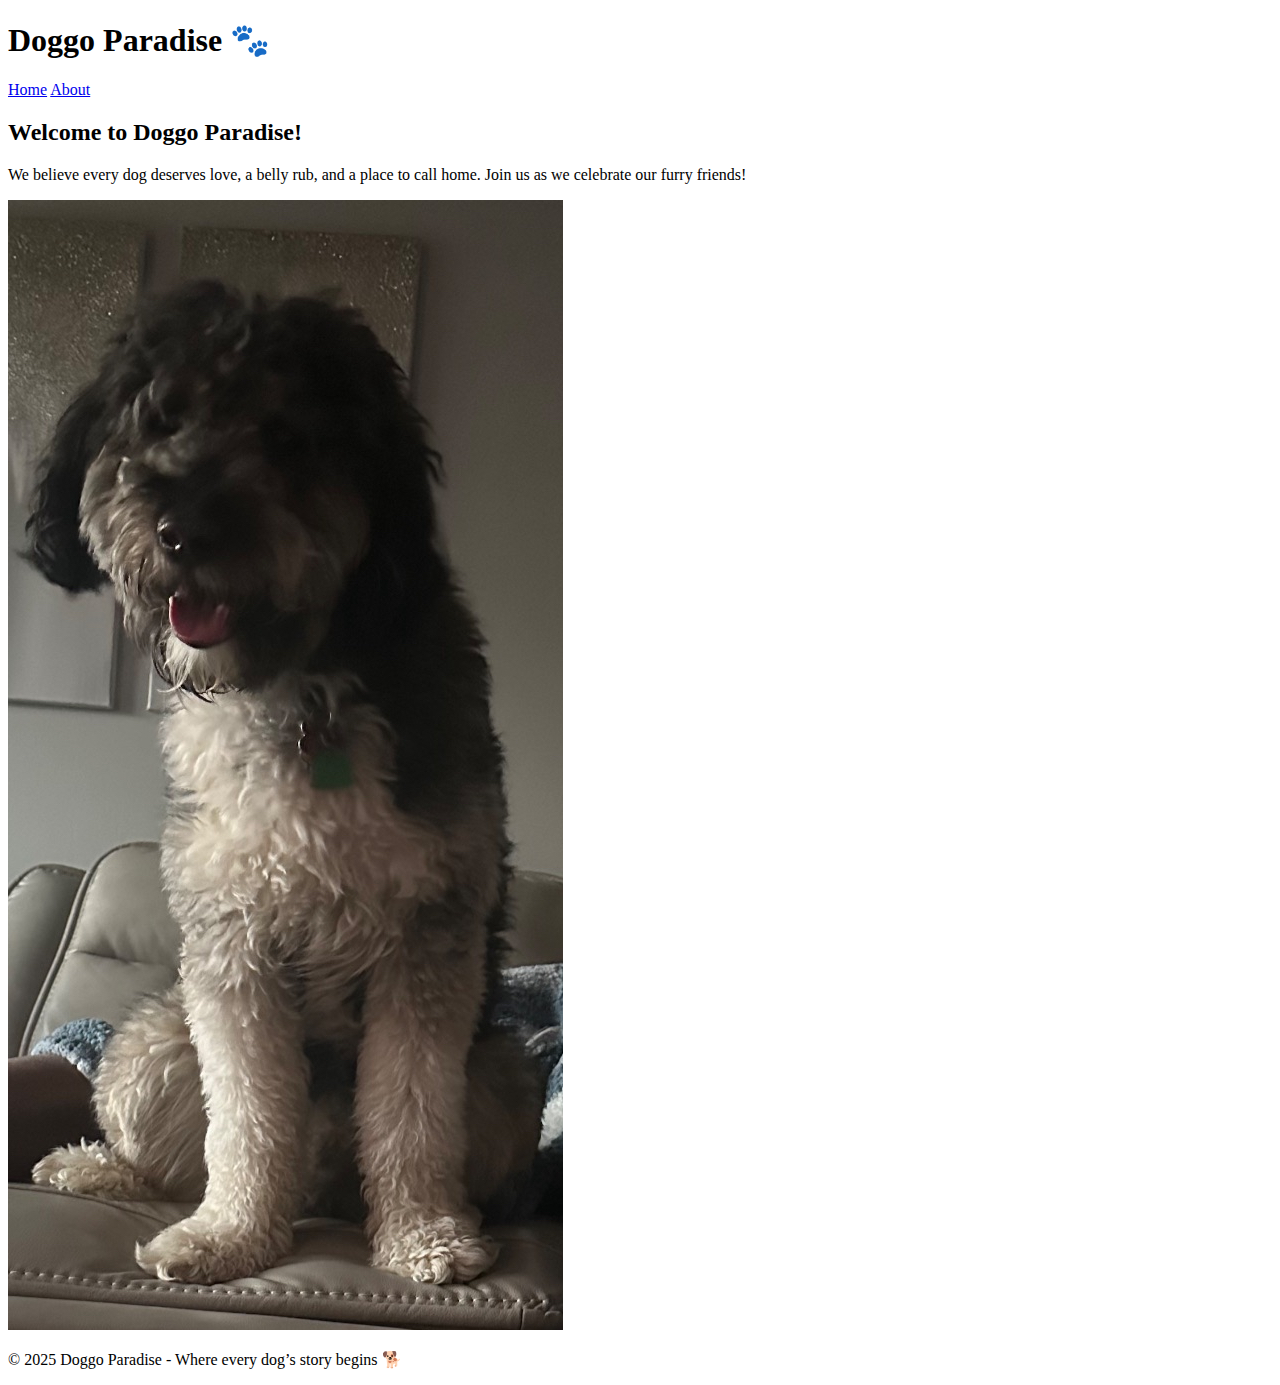
<file: index.html>
<!DOCTYPE html>
<html lang="en">
<head>
  <meta charset="UTF-8">
  <meta name="viewport" content="width=device-width, initial-scale=1.0">
  <title>🐾 Doggo Paradise 🐾</title>
  <link rel="stylesheet" href="screen.css">
</head>
<body>
  <header>
    <div class="header-content">
      <h1>Doggo Paradise 🐾</h1>
      <nav>
        <a href="index.html">Home</a>
        <a href="about.html">About</a>
      </nav>
    </div>
  </header>
  
  <main>
    <section class="intro">
      <h2>Welcome to Doggo Paradise!</h2>
      <p>We believe every dog deserves love, a belly rub, and a place to call home. Join us as we celebrate our furry friends!</p>
      <div class="dog-image">
        <img src="Dog.jpg" alt="Cute dog enjoying the outdoors">
      </div>
    </section>
  </main>

  <footer>
    <p>© 2025 Doggo Paradise - Where every dog’s story begins 🐕</p>
  </footer>

  <script src="index.js"></script>
</body>
</html>
</file>
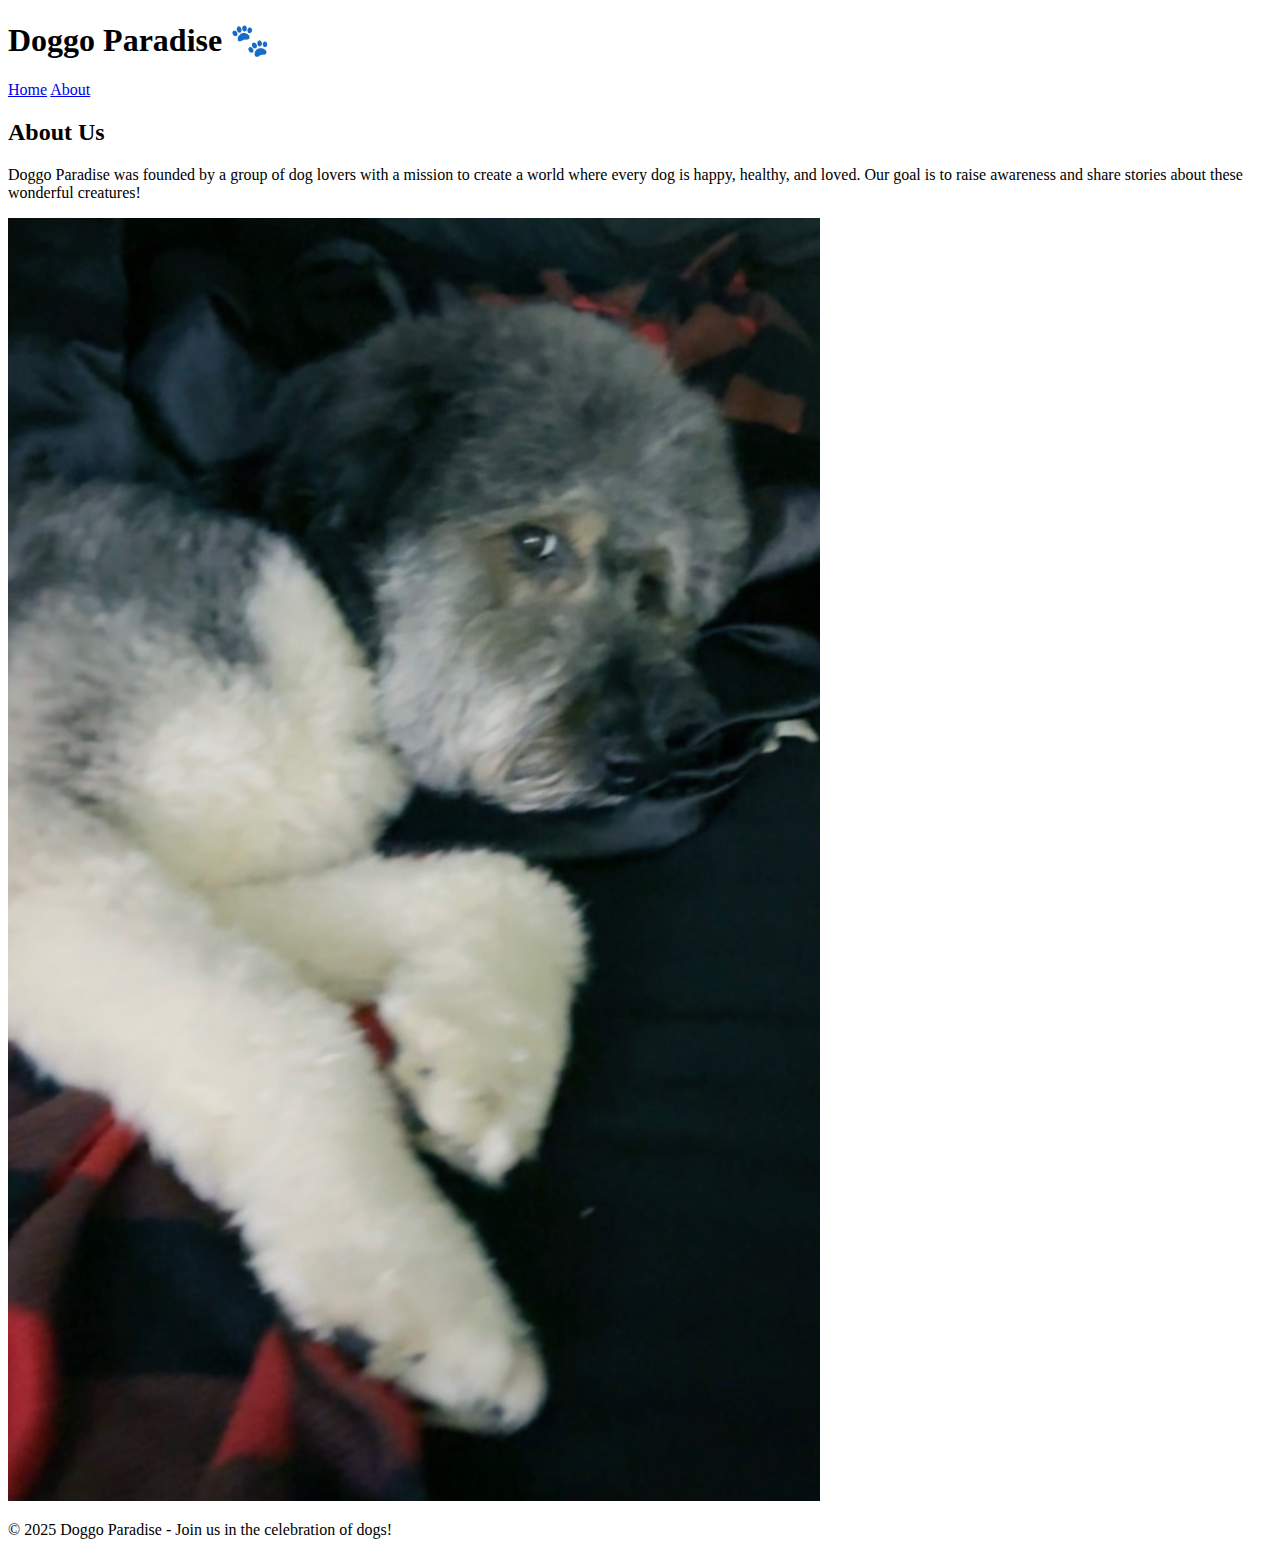
<file: about.html>
<!DOCTYPE html>
<html lang="en">
<head>
  <meta charset="UTF-8">
  <meta name="viewport" content="width=device-width, initial-scale=1.0">
  <title>🐾 Doggo Paradise - About</title>
  <link rel="stylesheet" href="screen.css">
</head>
<body>
  <header>
    <div class="header-content">
      <h1>Doggo Paradise 🐾</h1>
      <nav>
        <a href="index.html">Home</a>
        <a href="about.html">About</a>
      </nav>
    </div>
  </header>

  <main>
    <section class="about-section">
      <h2>About Us</h2>
      <p>Doggo Paradise was founded by a group of dog lovers with a mission to create a world where every dog is happy, healthy, and loved. Our goal is to raise awareness and share stories about these wonderful creatures!</p>
      <div class="dog-image">
        <img src="Dog Dog.jpg" alt="Group of happy dogs playing together">
      </div>
    </section>
  </main>

  <footer>
    <p>© 2025 Doggo Paradise - Join us in the celebration of dogs!</p>
  </footer>

  <script src="index.js"></script>
</body>
</html>
</file>
<file: screen.css>
/* Add screen styles below */
a.active {
    font-weight: bold;
}
</file>
